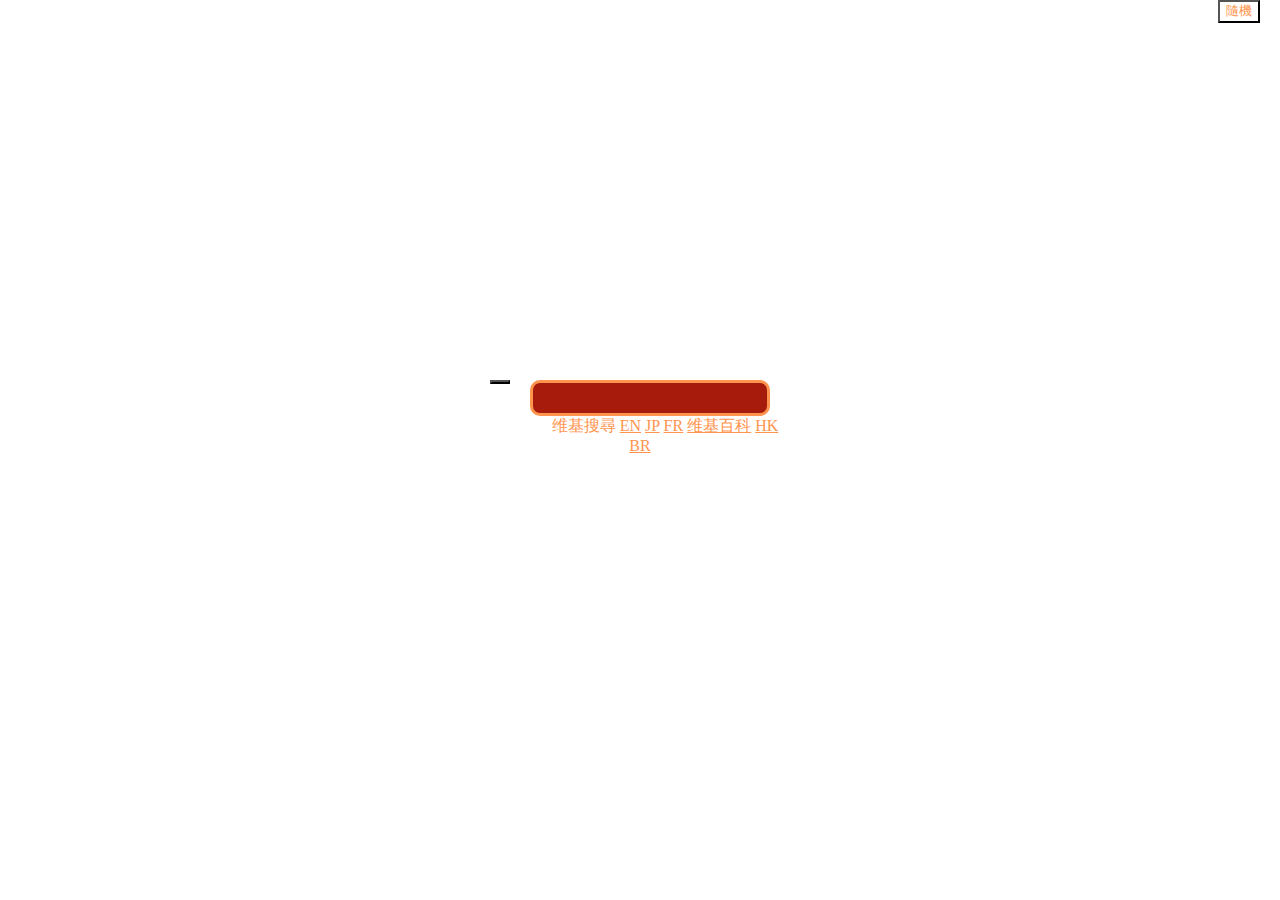
<file: index.html>
<html>
<header class="container-fluid">

 <link rel="stylesheet" href="styles.css">
 <script src="https://ajax.googleapis.com/ajax/libs/jquery/3.3.1/jquery.min.js"></script>
  <form id="search" class="search" method="get" action="">
    <button type="submit" class="btn">
      <i class="fa fa-search search-icon" id="search-icon"></i>
    </button>
    <input type="text" id="search-bar" class="search-bar form-control" autocomplete="on" required>
    <label id="search-label">维基搜尋 <a href="en.html">EN</a> <a href="ja.html">JP</a> <a href="fr.html">FR</a> <a href="https://zh.wikipedia.org/zh-hk/Wikipedia:首页" target="_blank">维基百科</a> 
<a href="https://trends.google.com/trends/trendingsearches/daily?geo=HK" target="_blank">HK</a>  <a href="https://www.britannica.com/list/browse" target="_blank">BR</a></label>
  </form>

  <button class="btn random" id="surprise">
    <i class="fa fa-gift surprise-icon"></i>隨機</button>
</header>


<body>

<main class="main container-fluid">
  <div id="wiki-articles" class="wiki-articles"></div>
</main>
<script src="index.js"></script>



</body>


</html>
</file>
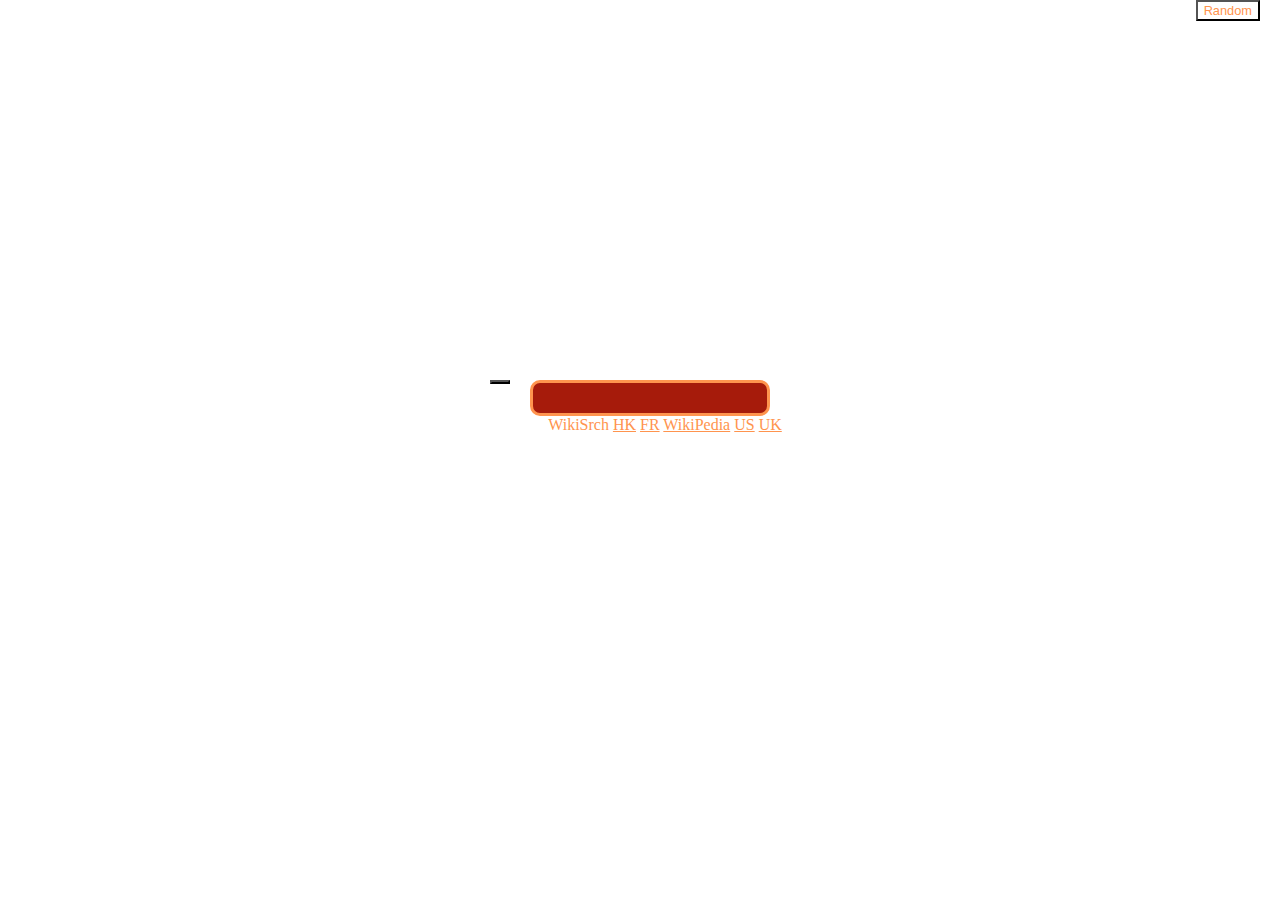
<file: en.html>
<html>
<header class="container-fluid">

 <link rel="stylesheet" href="styles.css">
 <script src="https://ajax.googleapis.com/ajax/libs/jquery/3.3.1/jquery.min.js"></script>
  <form id="search" class="search" method="get" action="">
    <button type="submit" class="btn">
      <i class="fa fa-search search-icon" id="search-icon"></i>
    </button>
    <input type="text" id="search-bar" class="search-bar form-control" autocomplete="on" required>
    <label id="search-label">WikiSrch <a href="index.html">HK</a> <a href="fr.html">FR</a> <a href="https://en.wikipedia.org/wiki/Main_Page" target="_blank">WikiPedia</a> 
<a href="https://trends.google.com/trends/trendingsearches/daily?geo=US" target="_blank">US</a> <a href="https://trends.google.com/trends/trendingsearches/daily?geo=GB" target="_blank">UK</a></label> 
  </form>

  <button class="btn random" id="surprise">
    <i class="fa fa-gift surprise-icon"></i>Random</button>
</header>


<body>

<main class="main container-fluid">
  <div id="wiki-articles" class="wiki-articles"></div>
</main>
<script src="indexen.js"></script>



</body>


</html>
</file>
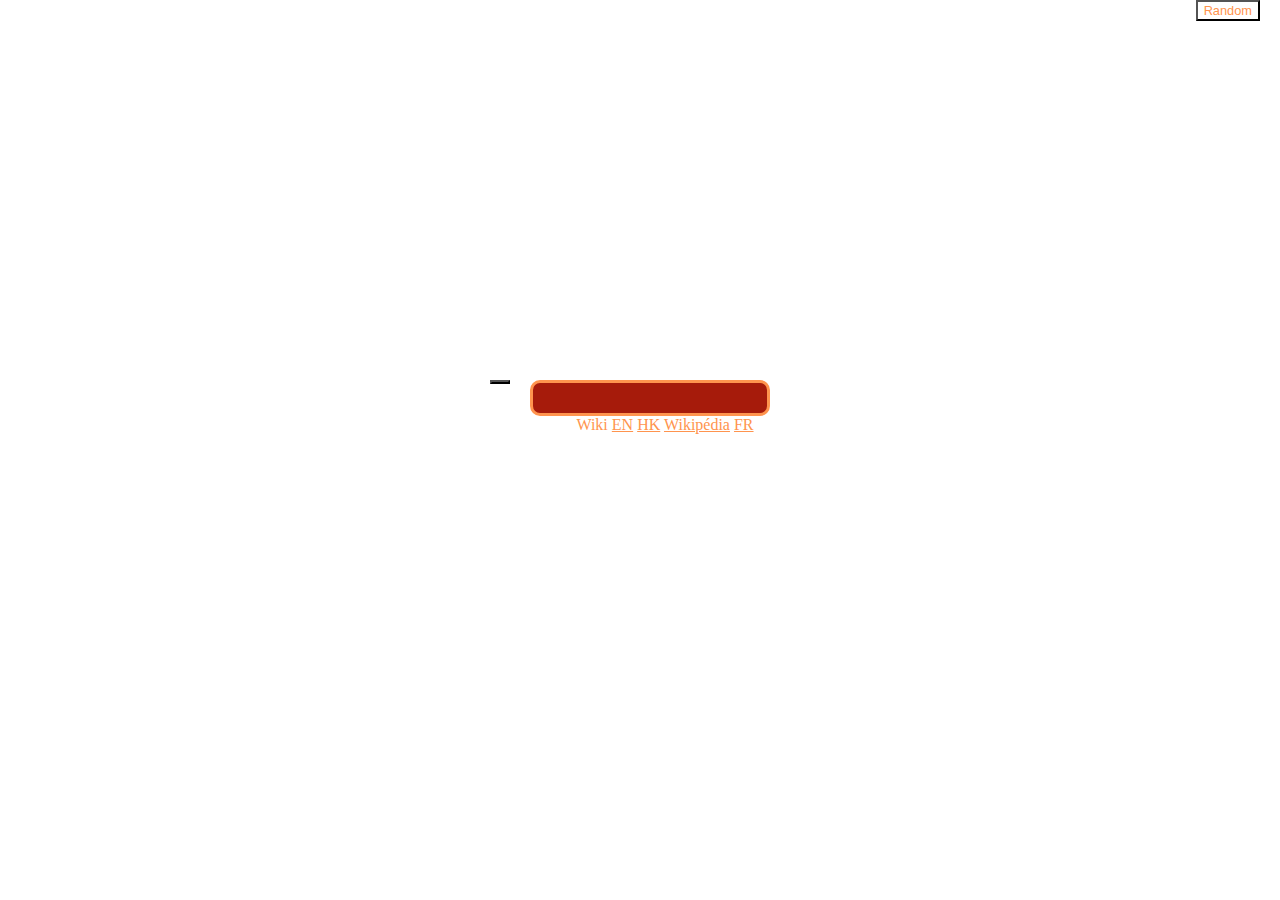
<file: fr.html>
<html>
<header class="container-fluid">

 <link rel="stylesheet" href="styles.css">
 <script src="https://ajax.googleapis.com/ajax/libs/jquery/3.3.1/jquery.min.js"></script>
  <form id="search" class="search" method="get" action="">
    <button type="submit" class="btn">
      <i class="fa fa-search search-icon" id="search-icon"></i>
    </button>
    <input type="text" id="search-bar" class="search-bar form-control" autocomplete="on" required>
    <label id="search-label">Wiki <a href="en.html">EN</a> <a href="index.html">HK</a> <a href="https://fr.wikipedia.org/wiki/Wikip%C3%A9dia:Accueil_principal" target="_blank">Wikipédia</a> 
<a href="https://trends.google.com/trends/trendingsearches/daily?geo=FR" target="_blank">FR</a></label>
  </form>

  <button class="btn random" id="surprise">
    <i class="fa fa-gift surprise-icon"></i>Random</button>
</header>


<body>

<main class="main container-fluid">
  <div id="wiki-articles" class="wiki-articles"></div>
</main>
<script src="indexfr.js"></script>

</body>


</html>
</file>
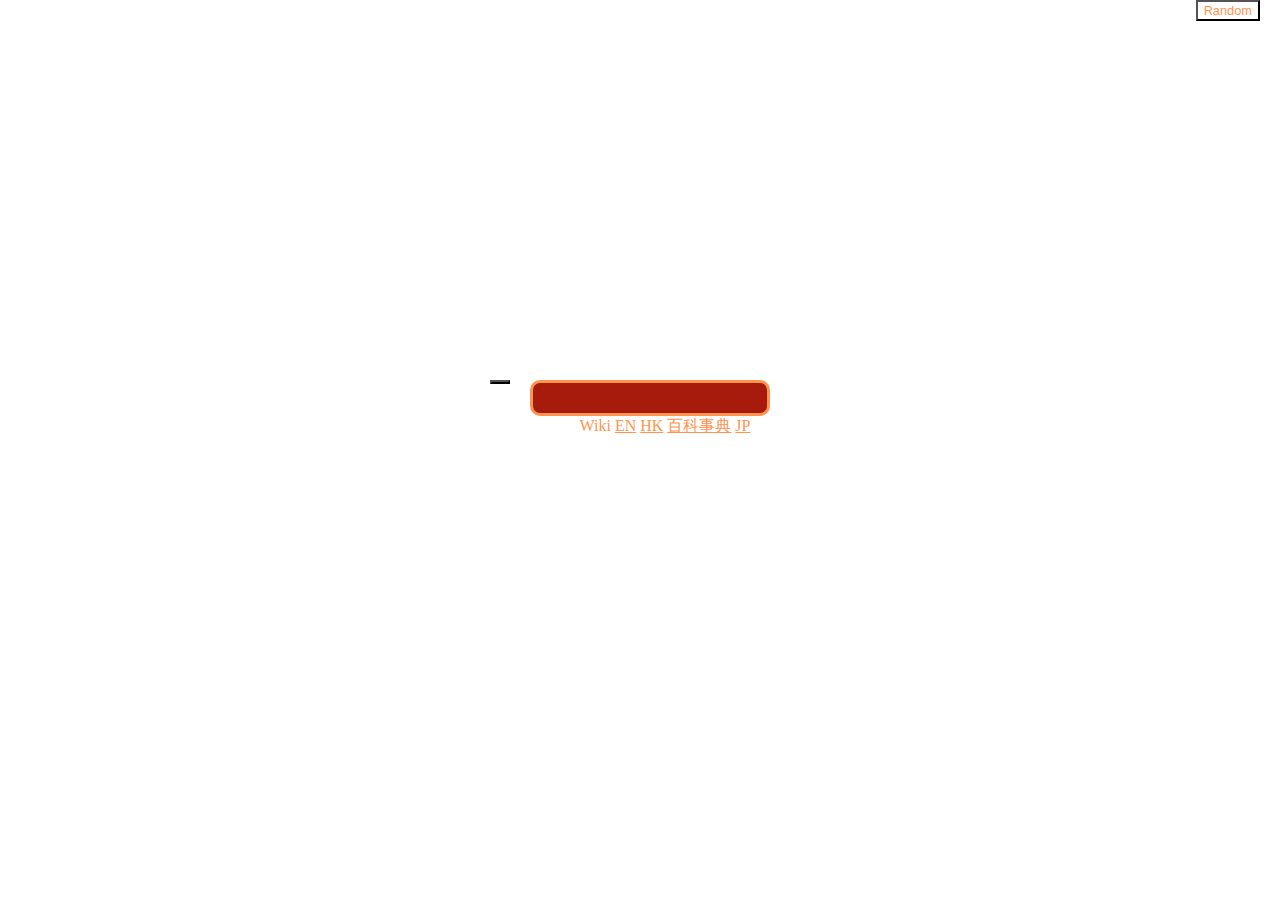
<file: ja.html>
<html>
<header class="container-fluid">

 <link rel="stylesheet" href="styles.css">
 <script src="https://ajax.googleapis.com/ajax/libs/jquery/3.3.1/jquery.min.js"></script>
  <form id="search" class="search" method="get" action="">
    <button type="submit" class="btn">
      <i class="fa fa-search search-icon" id="search-icon"></i>
    </button>
    <input type="text" id="search-bar" class="search-bar form-control" autocomplete="on" required>
    <label id="search-label">Wiki <a href="en.html">EN</a> <a href="index.html">HK</a> <a href="https://ja.wikipedia.org/wiki/%E3%83%A1%E3%82%A4%E3%83%B3%E3%83%9A%E3%83%BC%E3%82%B8" target="_blank">百科事典</a> 
<a href="https://trends.google.com/trends/trendingsearches/daily?geo=JP" target="_blank">JP</a></label>
  </form>

  <button class="btn random" id="surprise">
    <i class="fa fa-gift surprise-icon"></i>Random</button>
</header>


<body>

<main class="main container-fluid">
  <div id="wiki-articles" class="wiki-articles"></div>
</main>
<script src="indexja.js"></script>

</body>


</html>
</file>
<file: styles.css>
/*************************************
*
*   Front-end News! Stylesheet
*
*   red             : #A61B0B
*   Orange          : #FF944E
*   black           : #402B1E
*   White           : #fff
*
*
**************************************/

body {
  font-family: Roboto, 'sans-serif';
  background-color: #0000;
  color: #FF944E;
  min-width: 500px;
}

header {
  margin-bottom: 40px; 
}

a {
  color: #FF944E;
  transition: all 0.3s ease-in-out;
}

a:active,
.search button:active{
  margin-top: 1px;
  text-shadow: 0 0 2px #FF944E;
}

a:active,
a:hover, 
a:focus {
  background-color: #A61B0B;
  color: #402B1E;
  text-decoration: none;
}

/*   Search Bar */

.search {
  margin-top: 20px;
  width: 20%;
  min-width: 300px;
  top: 40vh;
  left: 50%;
  transform: translate(-50%);
  position: relative;
  text-align: center;
  transition: transform 0.3s ease;
}

.search-bar {
  font-size: 1.5em;
  color: #FF944E;
  background-color: #A61B0B;
  border: 3px solid #FF944E;
  border-radius: 10px;
  width: 80%;
  transition: all 0.3s ease-in-out;
}

.search-bar:focus,
.search-bar:active {
  background-color: #FF944E;
  color: #A61B0B;
  border: 3px solid #402B1E;
  box-shadow: none;
}

.search label {
  margin-left: 50px;
}

.search-icon {
  font-size: 2.8em;
  padding-top: 5px;
}

.search button {
  background-color: #A61B0B;
  color: #FF944E;
  padding: 0 8px;
  float: left;
  display: inline-block;
  transition: all 0.3s ease-in-out;
}

.search button:active,
.search button:hover,
.random:hover,
.random:active {
  background-color: #A61B0B;
  color: #402B1E;
}

.search button:focus,
.random:focus {
  box-shadow: none;
}


/*   Surprise Button */

.random {
  font-size: 0.8em;
  background-color: transparent;
  color: #FF944E;
  position: absolute;
  top: 0;
  right: 20px;
}

.surprise-icon {
  font-size: 3em;
  display: block;
  text-align: center;
}

/*   Wiki Articles */

.wiki-articles a {
  background-color: #FF944E;
  color: #402B1E;
  border: 3px solid #402B1E;
  margin: 10px auto 0;
  border-radius: 10px;
  width: 80%;
  display: block;  
}


.wiki-articles a:hover,
.wiki-articles a:active,
.wiki-articles a:focus {
  background-color: #402B1E;
  color: #FF944E;
  border: 3px solid #FF944E;
}

.media {
  font-size: 0.8em;
  padding: 10px;
}

.title {
  font-size: 1.8em;
}

.thumb {
  border: 1px solid #fff;
  margin: 10px 10px auto;
}

/* 
  ##Device = Desktops
  ##Screen = 1281px to higher resolution desktops
*/

@media (min-width: 1281px) {
  
  //CSS
  
}

/* 
  ##Device = Laptops, Desktops
  ##Screen = B/w 1025px to 1280px
*/

@media (min-width: 1025px) and (max-width: 1280px) {
  
  //CSS
  
}

/* 
  ##Device = Tablets, Ipads (portrait)
  ##Screen = B/w 768px to 1024px
*/

@media (min-width: 768px) and (max-width: 1024px) {
  
  //CSS
  
}

/* 
  ##Device = Tablets, Ipads (landscape)
  ##Screen = B/w 768px to 1024px
*/

@media (min-width: 768px) and (max-width: 1024px) and (orientation: landscape) {
  
  //CSS
  
}

/* 
  ##Device = Low Resolution Tablets, Mobiles (Landscape)
  ##Screen = B/w 481px to 767px
*/

@media (min-width: 481px) and (max-width: 767px) {
  
  //CSS
  
}

/* 
  ##Device = Most of the Smartphones Mobiles (Portrait)
  ##Screen = B/w 320px to 479px
*/

@media (min-width: 320px) and (max-width: 480px) {
  
  //CSS
  
}
</file>
